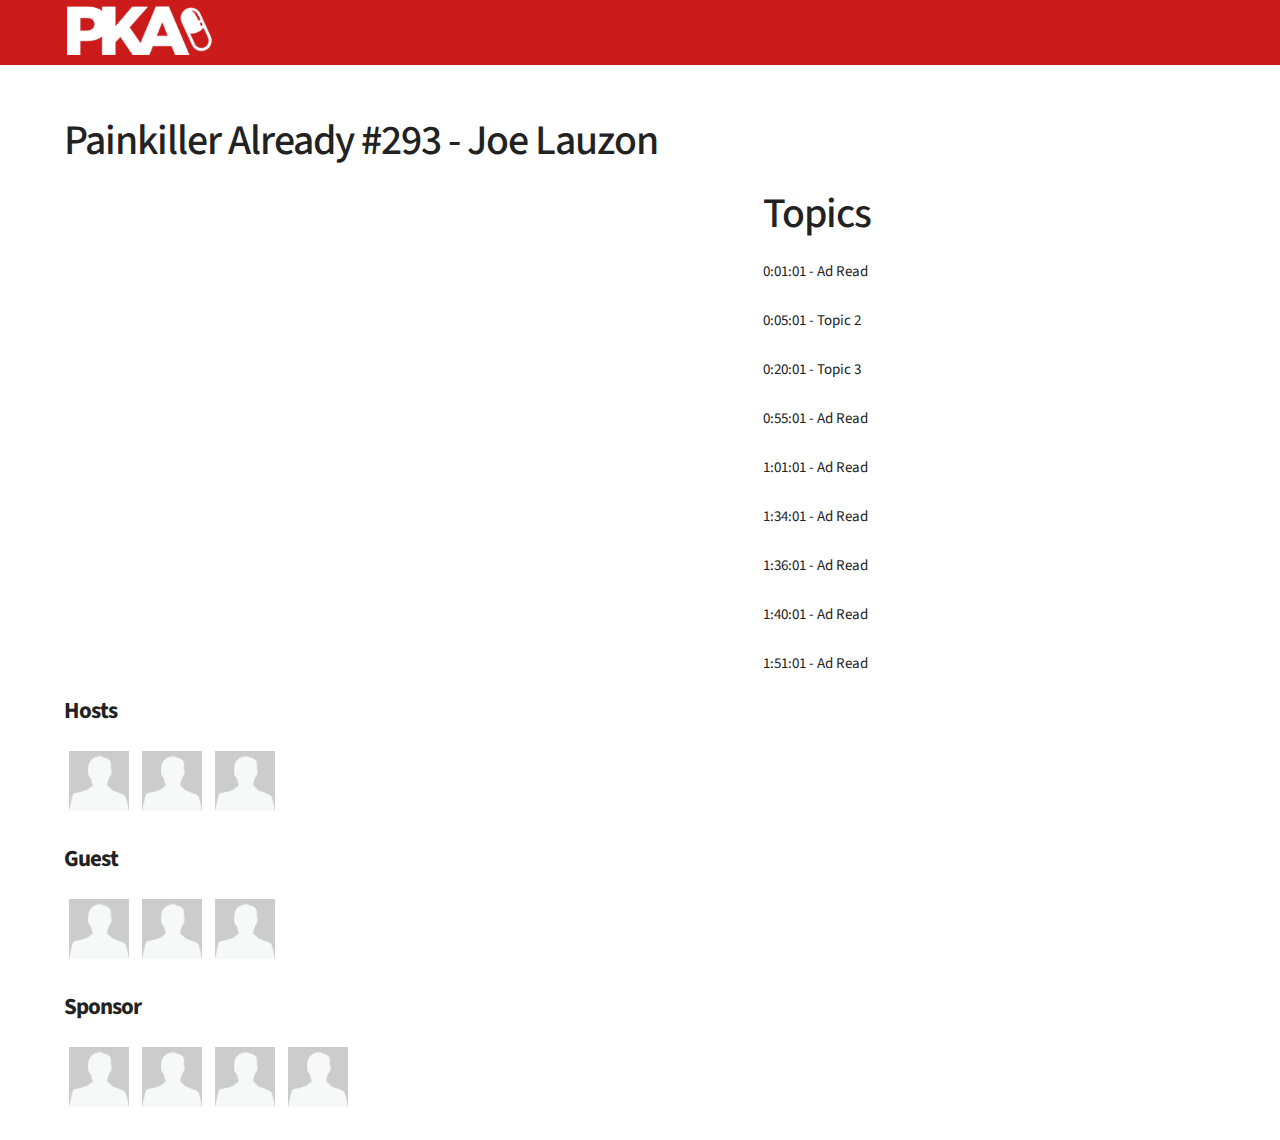
<file: single.html>
<!DOCTYPE html>
<html lang="en">
<head>
  <meta charset="utf-8">
  <title>Painkiller Already #293 - Joe Lauzon</title>
  <meta name="description" content="">
  <meta name="author" content="">
  <meta name="viewport" content="width=device-width, initial-scale=1">

  <!-- FONT
  –––––––––––––––––––––––––––––––––––––––––––––––––– -->
  <link href='https://fonts.googleapis.com/css?family=Source+Sans+Pro:400,700,600,300,200,300italic,400italic,600italic,200italic,700italic,900italic,900' rel='stylesheet' type='text/css'>
  
  <link rel="stylesheet" href="https://maxcdn.bootstrapcdn.com/font-awesome/4.3.0/css/font-awesome.min.css">


  <!-- CSS 
  –––––––––––––––––––––––––––––––––––––––––––––––––– -->
  <link rel="stylesheet" href="css/normalize.css">
  <link rel="stylesheet" href="css/skeleton.css">
  <link rel="stylesheet" href="css/custom.css">

  <!-- JS 
  –––––––––––––––––––––––––––––––––––––––––––––––––– -->
  <script src="https://ajax.googleapis.com/ajax/libs/jquery/3.1.0/jquery.min.js"></script>

  <script src="js/scripts.js"></script>

  <!-- Favicon
  –––––––––––––––––––––––––––––––––––––––––––––––––– -->
  <link rel="icon" type="image/png" href="images/favicon.png">

</head>
<body>
      <nav>
          <div class="container">
              <a href = "index.html">
              <img src = "images/logo.jpg" class ="logo">
              </a>
          </div>
      </nav>

    <div class="container">
      <div class = "pushdown"></div>
        <div class="row">

         <div class="twelve columns">
         <h2>Painkiller Already #293 - Joe Lauzon</h2>
         </div>
         </div>

        <div class="row">
         <div class="seven columns">
         <iframe width="100%" height="480" src="https://www.youtube.com/embed/7xNEXsR-cSQ" frameborder="0" allowfullscreen></iframe>
        
         <div class ="hostsect">
         <h3 class = "hostheading"><b>Hosts</b></h3>
        
         <img class ="host" src = "images/person.png"> 
         <img class ="host" src = "images/person.png"> 
         <img class ="host" src = "images/person.png"> 
         </div>
          
           <div class ="hostsect">
         <h3 class = "hostheading"><b>Guest</b></h3>
        
         <img class ="host" src = "images/person.png"> 
         <img class ="host" src = "images/person.png"> 
         <img class ="host" src = "images/person.png"> 
         </div>


          <div class ="hostsect">
          <h3 class = "hostheading"><b>Sponsor</b></h3>
    
           <img class ="host" src = "images/person.png"> 
           <img class ="host" src = "images/person.png"> 
           <img class ="host" src = "images/person.png"> 
           <img class ="host" src = "images/person.png">
           </div>
      

         </div>
     


         <div class="five columns scroll">
         <h2>Topics</h2>
         <p>0:01:01 - Ad Read</p>
         <p>0:05:01 - Topic 2</p>
         <p>0:20:01 - Topic 3</p>
         <p>0:55:01 - Ad Read</p>
         <p>1:01:01 - Ad Read</p>
         <p>1:34:01 - Ad Read</p>
         <p>1:36:01 - Ad Read</p>
         <p>1:40:01 - Ad Read</p>
         <p>1:51:01 - Ad Read</p>
         <p>2:01:01 - Ad Read</p>
         <p>3:01:01 - Ad Read</p>
         <p>3:34:01 - Ad Read</p>
         <p>3:36:01 - Ad Read</p>
         <p>3:40:01 - Ad Read</p>
         <p>3:51:01 - Ad Read</p>
         <p>3:01:01 - Ad Read</p>
         <p>3:01:01 - Ad Read</p>


         </div>

        



        </div>
      </div>
    </div>
</body>
</html>
</file>
<file: css/skeleton.css>
/*
* Skeleton V2.0.4
* Copyright 2014, Dave Gamache
* www.getskeleton.com
* Free to use under the MIT license.
* http://www.opensource.org/licenses/mit-license.php
* 12/29/2014
*/


/* Table of contents
––––––––––––––––––––––––––––––––––––––––––––––––––
- Grid
- Base Styles
- Typography
- Links
- Buttons
- Forms
- Lists
- Code
- Tables
- Spacing
- Utilities
- Clearing
- Media Queries
*/


/* Grid
–––––––––––––––––––––––––––––––––––––––––––––––––– */
.container {
  position: relative;
  width: 100%;
  max-width: 1200px;
  margin: 0 auto;
  padding: 0 20px;
  box-sizing: border-box; }
.column,
.columns {
  width: 100%;
  float: left;
  box-sizing: border-box; }

/* For devices larger than 400px */
@media (min-width: 400px) {
  .container {
    width: 85%;
    padding: 0; }
}

/* For devices larger than 550px */
@media (min-width: 750px) {
  .container {
    width: 90%; }
  .column,
  .columns {
    margin-left: 4%; }
  .column:first-child,
  .columns:first-child {
    margin-left: 0; }

  .one.column,
  .one.columns                    { width: 4.66666666667%; }
  .two.columns                    { width: 13.3333333333%; }
  .three.columns                  { width: 22%;            }
  .four.columns                   { width: 30.6666666667%; }
  .five.columns                   { width: 39.3333333333%; }
  .six.columns                    { width: 48%;            }
  .seven.columns                  { width: 56.6666666667%; }
  .eight.columns                  { width: 65.3333333333%; }
  .nine.columns                   { width: 74.0%;          }
  .ten.columns                    { width: 82.6666666667%; }
  .eleven.columns                 { width: 91.3333333333%; }
  .twelve.columns                 { width: 100%; margin-left: 0; }

  .one-third.column               { width: 30.6666666667%; }
  .two-thirds.column              { width: 65.3333333333%; }

  .one-half.column                { width: 48%; }

  /* Offsets */
  .offset-by-one.column,
  .offset-by-one.columns          { margin-left: 8.66666666667%; }
  .offset-by-two.column,
  .offset-by-two.columns          { margin-left: 17.3333333333%; }
  .offset-by-three.column,
  .offset-by-three.columns        { margin-left: 26%;            }
  .offset-by-four.column,
  .offset-by-four.columns         { margin-left: 34.6666666667%; }
  .offset-by-five.column,
  .offset-by-five.columns         { margin-left: 43.3333333333%; }
  .offset-by-six.column,
  .offset-by-six.columns          { margin-left: 52%;            }
  .offset-by-seven.column,
  .offset-by-seven.columns        { margin-left: 60.6666666667%; }
  .offset-by-eight.column,
  .offset-by-eight.columns        { margin-left: 69.3333333333%; }
  .offset-by-nine.column,
  .offset-by-nine.columns         { margin-left: 78.0%;          }
  .offset-by-ten.column,
  .offset-by-ten.columns          { margin-left: 86.6666666667%; }
  .offset-by-eleven.column,
  .offset-by-eleven.columns       { margin-left: 95.3333333333%; }

  .offset-by-one-third.column,
  .offset-by-one-third.columns    { margin-left: 34.6666666667%; }
  .offset-by-two-thirds.column,
  .offset-by-two-thirds.columns   { margin-left: 69.3333333333%; }

  .offset-by-one-half.column,
  .offset-by-one-half.columns     { margin-left: 52%; }

}


/* Base Styles
–––––––––––––––––––––––––––––––––––––––––––––––––– */
/* NOTE
html is set to 62.5% so that all the REM measurements throughout Skeleton
are based on 10px sizing. So basically 1.5rem = 15px :) */
html {
  font-size: 62.5%; }
body {
  font-size: 1.5em; /* currently ems cause chrome bug misinterpreting rems on body element */
  line-height: 1.6;
  font-weight: 400;
  font-family: 'Source Sans Pro', Helvetica, Arial, sans-serif;
  color: #222; }


/* Typography
–––––––––––––––––––––––––––––––––––––––––––––––––– */
h1, h2, h3, h4, h5, h6 {
  margin-top: 0;
  margin-bottom: 2rem;
  font-weight: 300;
  color:424242; }
h1 { font-size: 4.0rem; line-height: 1.2;  letter-spacing: -.1rem; color:424242;}
h2 { font-size: 3.6rem; line-height: 1.25; letter-spacing: -.1rem; font-weight:500; }
h3 { font-size: 2.3rem; line-height: 1.3;  letter-spacing: -.1rem; font-weight: 500; margin-bottom: 70px; }
h4 { font-size: 2.4rem; line-height: 1.35; letter-spacing: -.08rem; }
h5 { font-size: 1.8rem; line-height: 1.5;  letter-spacing: -.05rem; }
h6 { font-size: 1.5rem; line-height: 1.6;  letter-spacing: 0; }

/* Larger than phablet */
@media (min-width: 550px) {
  h1 { font-size: 5.0rem; }
  h2 { font-size: 4.2rem; }
  h3 { font-size: 2.3rem; }
  h4 { font-size: 3.0rem; }
  h5 { font-size: 2.4rem; }
  h6 { font-size: 1.5rem; }
}

p {
  margin-top: 0; }


/* Links
–––––––––––––––––––––––––––––––––––––––––––––––––– */
a {
  color: #1EAEDB; }
a:hover {
  color: #0FA0CE; }


/* Buttons
–––––––––––––––––––––––––––––––––––––––––––––––––– */
.button,
button,
input[type="submit"],
input[type="reset"],
input[type="button"] {
  display: inline-block;
  height: 38px;
  padding: 0 30px;
  color: #555;
  text-align: center;
  font-size: 11px;
  font-weight: 600;
  line-height: 38px;
  letter-spacing: .1rem;
  text-transform: uppercase;
  text-decoration: none;
  white-space: nowrap;
  background-color: transparent;
  border-radius: 4px;
  border: 1px solid #bbb;
  cursor: pointer;
  box-sizing: border-box; }
.button:hover,
button:hover,
input[type="submit"]:hover,
input[type="reset"]:hover,
input[type="button"]:hover,
.button:focus,
button:focus,
input[type="submit"]:focus,
input[type="reset"]:focus,
input[type="button"]:focus {
  color: #333;
  border-color: #888;
  outline: 0; }
.button.button-primary,
button.button-primary,
input[type="submit"].button-primary,
input[type="reset"].button-primary,
input[type="button"].button-primary {
  color: #FFF;
  background-color: #33C3F0;
  border-color: #33C3F0; }
.button.button-primary:hover,
button.button-primary:hover,
input[type="submit"].button-primary:hover,
input[type="reset"].button-primary:hover,
input[type="button"].button-primary:hover,
.button.button-primary:focus,
button.button-primary:focus,
input[type="submit"].button-primary:focus,
input[type="reset"].button-primary:focus,
input[type="button"].button-primary:focus {
  color: #FFF;
  background-color: #1EAEDB;
  border-color: #1EAEDB; }


/* Forms
–––––––––––––––––––––––––––––––––––––––––––––––––– */
input[type="email"],
input[type="number"],
input[type="search"],
input[type="text"],
input[type="tel"],
input[type="url"],
input[type="password"],
textarea,
select {
  height: 38px;
  padding: 6px 10px; /* The 6px vertically centers text on FF, ignored by Webkit */
  background-color: #fff;
  border: 1px solid #D1D1D1;
  border-radius: 4px;
  box-shadow: none;
  box-sizing: border-box; }
/* Removes awkward default styles on some inputs for iOS */
input[type="email"],
input[type="number"],
input[type="search"],
input[type="text"],
input[type="tel"],
input[type="url"],
input[type="password"],
textarea {
  -webkit-appearance: none;
     -moz-appearance: none;
          appearance: none; }
textarea {
  min-height: 65px;
  padding-top: 6px;
  padding-bottom: 6px; }
input[type="email"]:focus,
input[type="number"]:focus,
input[type="search"]:focus,
input[type="text"]:focus,
input[type="tel"]:focus,
input[type="url"]:focus,
input[type="password"]:focus,
textarea:focus,
select:focus {
  border: 1px solid #33C3F0;
  outline: 0; }
label,
legend {
  display: block;
  margin-bottom: .5rem;
  font-weight: 600; }
fieldset {
  padding: 0;
  border-width: 0; }
input[type="checkbox"],
input[type="radio"] {
  display: inline; }
label > .label-body {
  display: inline-block;
  margin-left: .5rem;
  font-weight: normal; }


/* Lists
–––––––––––––––––––––––––––––––––––––––––––––––––– */
ul {
  list-style: circle inside; }
ol {
  list-style: decimal inside; }
ol, ul {
  padding-left: 0;
  margin-top: 0; }
ul ul,
ul ol,
ol ol,
ol ul {
  margin: 1.5rem 0 1.5rem 3rem;
  font-size: 90%; }
li {
  margin-bottom: 1rem; }


/* Code
–––––––––––––––––––––––––––––––––––––––––––––––––– */
code {
  padding: .2rem .5rem;
  margin: 0 .2rem;
  font-size: 90%;
  white-space: nowrap;
  background: #F1F1F1;
  border: 1px solid #E1E1E1;
  border-radius: 4px; }
pre > code {
  display: block;
  padding: 1rem 1.5rem;
  white-space: pre; }


/* Tables
–––––––––––––––––––––––––––––––––––––––––––––––––– */
th,
td {
  padding: 12px 15px;
  text-align: left;
  border-bottom: 1px solid #E1E1E1; }
th:first-child,
td:first-child {
  padding-left: 0; }
th:last-child,
td:last-child {
  padding-right: 0; }


/* Spacing
–––––––––––––––––––––––––––––––––––––––––––––––––– */
button,
.button {
  margin-bottom: 1rem; }
input,
textarea,
select,
fieldset {
  margin-bottom: 1.5rem; }
pre,
blockquote,
dl,
figure,
table,
p,
ul,
ol,
form {
  margin-bottom: 2.5rem; }


/* Utilities
–––––––––––––––––––––––––––––––––––––––––––––––––– */
.u-full-width {
  width: 100%;
  box-sizing: border-box; }
.u-max-full-width {
  max-width: 100%;
  box-sizing: border-box; }
.u-pull-right {
  float: right; }
.u-pull-left {
  float: left; }


/* Misc
–––––––––––––––––––––––––––––––––––––––––––––––––– */
hr {
  margin-top: 3rem;
  margin-bottom: 3.5rem;
  border-width: 0;
  border-top: 1px solid #E1E1E1; }


/* Clearing
–––––––––––––––––––––––––––––––––––––––––––––––––– */

/* Self Clearing Goodness */
.container:after,
.row:after,
.u-cf {
  content: "";
  display: table;
  clear: both; }


/* Media Queries
–––––––––––––––––––––––––––––––––––––––––––––––––– */
/*
Note: The best way to structure the use of media queries is to create the queries
near the relevant code. For example, if you wanted to change the styles for buttons
on small devices, paste the mobile query code up in the buttons section and style it
there.
*/


/* Larger than mobile */
@media (min-width: 400px) {}

/* Larger than phablet (also point when grid becomes active) */
@media (min-width: 550px) {}

/* Larger than tablet */
@media (min-width: 750px) {}

/* Larger than desktop */
@media (min-width: 1000px) {}

/* Larger than Desktop HD */
@media (min-width: 1200px) {}
</file>
<file: css/custom.css>
.scroll {
    height: 480px;
    overflow-y: scroll;
}
nav {
  background-color: #CB1B1B;
  width:100%;
}

.logo{
  width:150px;
  margin-top:5px;
}

.videothumb {
  width:100%;
}
.videothumb:hover {
    cursor:pointer;
}

.pushdown{
  margin-bottom:50px;
}

.spangrey{
  color:#606060;
}

.searchtext{
  font-size: 2rem;
}
.searchtext:hover{
   cursor:pointer;
}

.menusortheading {
  color:#777777;
  padding-top: 20px;
}

.search {
  width:50%;
    padding: 6px 15px 6px 30px;
    margin: 3px;
    background: url('../images/search.png') right no-repeat;
     background-position: 95%;
    background-size: 23px;
}



.host {
  width:60px;
  margin: 5px;
}

.hostheading {
  margin-top: 20px;
  margin-bottom: 20px;
}

.hostsect {
  margin-top: 20px;
  margin-bottom: 20px;
}

.topicbackdrop {
  width:100%;
   border-style: solid;
    border-width: 1px;
}
</file>
